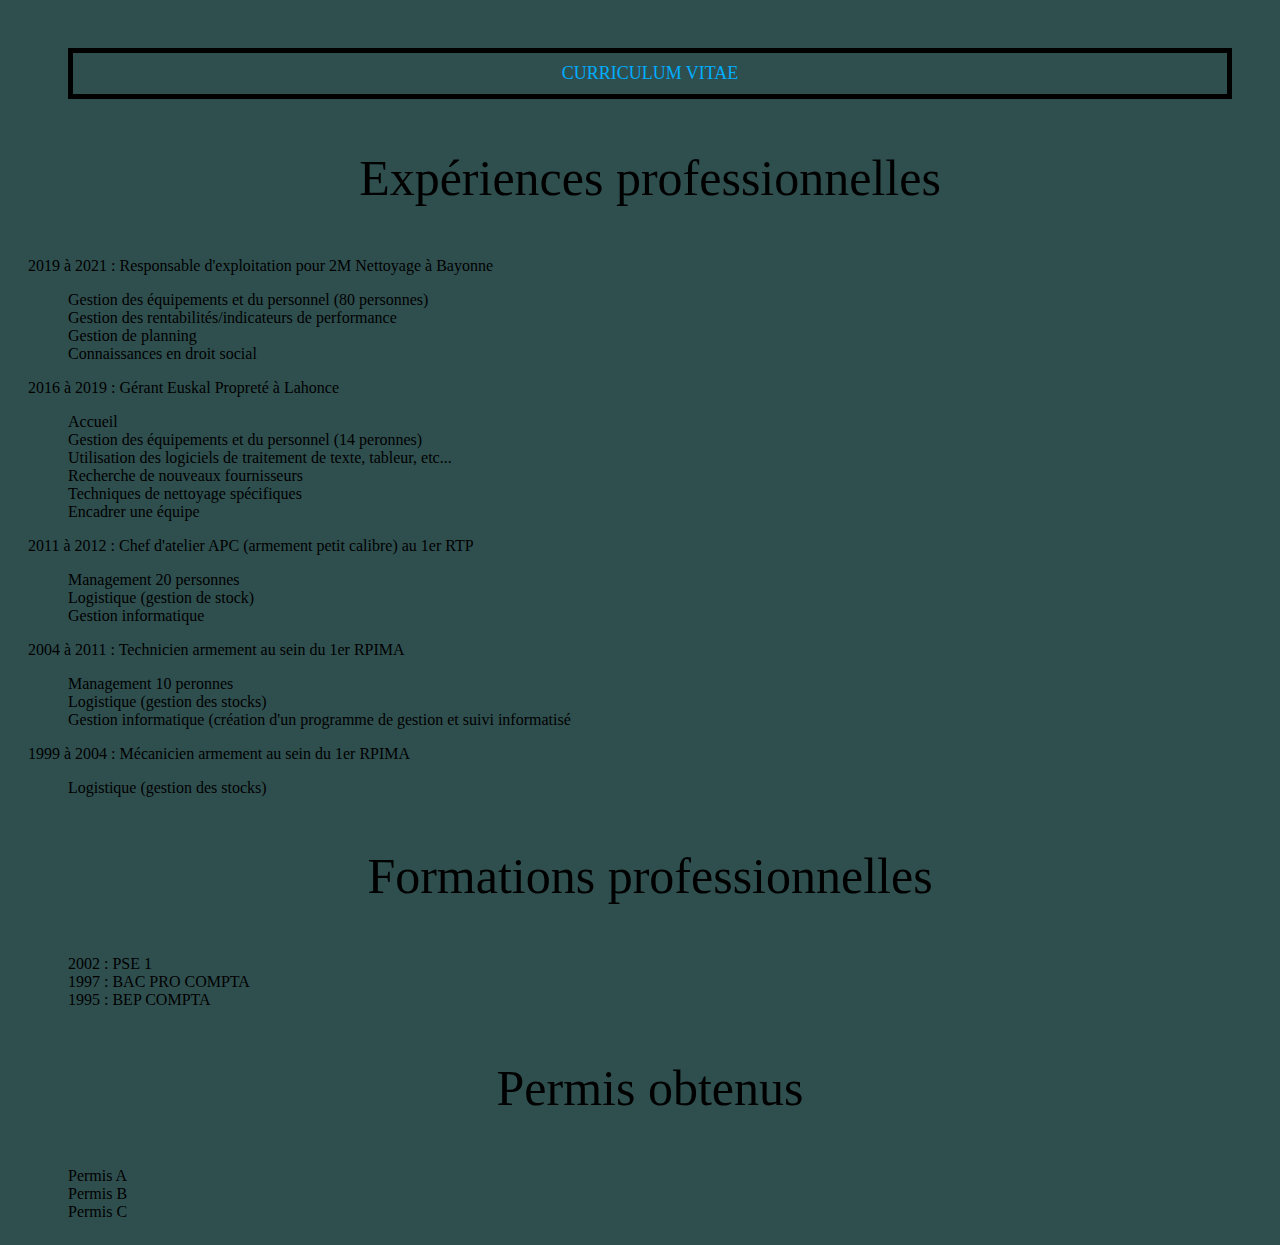
<file: cv.html>
<!DOCTYPE html>
<html>

<head>
    <meta charset="utf-8">
    <meta name="viewport" content="width=device-width">
    <title>Beauchet Rudolph CV</title>
    <link rel="stylesheet" href="styles.css">
</head>

<body>
    <div id="main">
        <?php include("aside.html"); ?>


        <section id="cv" class="contenu">
            <p class="curriculum">CURRICULUM VITAE</p>
            <P class="titre1">Expériences professionnelles</P>

            <p>2019 à 2021 : Responsable d'exploitation pour 2M Nettoyage à Bayonne</p>
            <ul>
                <li>Gestion des équipements et du personnel (80 personnes)</li>
                <li>Gestion des rentabilités/indicateurs de performance</li>
                <li>Gestion de planning</li>
                <li>Connaissances en droit social</li>
            </ul>

            <p>2016 à 2019 : Gérant Euskal Propreté à Lahonce</p>
            <ul>
                <li>Accueil</li>
                <li>Gestion des équipements et du personnel (14 peronnes)</li>
                <li>Utilisation des logiciels de traitement de texte, tableur, etc...</li>
                <li>Recherche de nouveaux fournisseurs</li>
                <li>Techniques de nettoyage spécifiques</li>
                <li>Encadrer une équipe</li>
            </ul>

            <p>2011 à 2012 : Chef d'atelier APC (armement petit calibre) au 1er RTP</p>
            <ul>
                <li>Management 20 personnes</li>
                <li>Logistique (gestion de stock)</li>
                <li>Gestion informatique</li>
            </ul>

            <p>2004 à 2011 : Technicien armement au sein du 1er RPIMA</p>
            <ul>
                <li>Management 10 peronnes</li>
                <li>Logistique (gestion des stocks)</li>
                <li>Gestion informatique (création d'un programme de gestion et suivi informatisé</li>
            </ul>

            <p>1999 à 2004 : Mécanicien armement au sein du 1er RPIMA</p>
            <ul>
                <li>Logistique (gestion des stocks)</li>
            </ul>

            <P class="titre1">Formations professionnelles</P>
            <ul>
                <li>2002 : PSE 1</li>
                <li>1997 : BAC PRO COMPTA</li>
                <li>1995 : BEP COMPTA</li>
            </ul>

            <p class="titre1">Permis obtenus</p>
            <ul>
                <li>Permis A</li>
                <li>Permis B</li>
                <li>Permis C</li>
            </ul>
        </section>
</body>

</html>
</file>
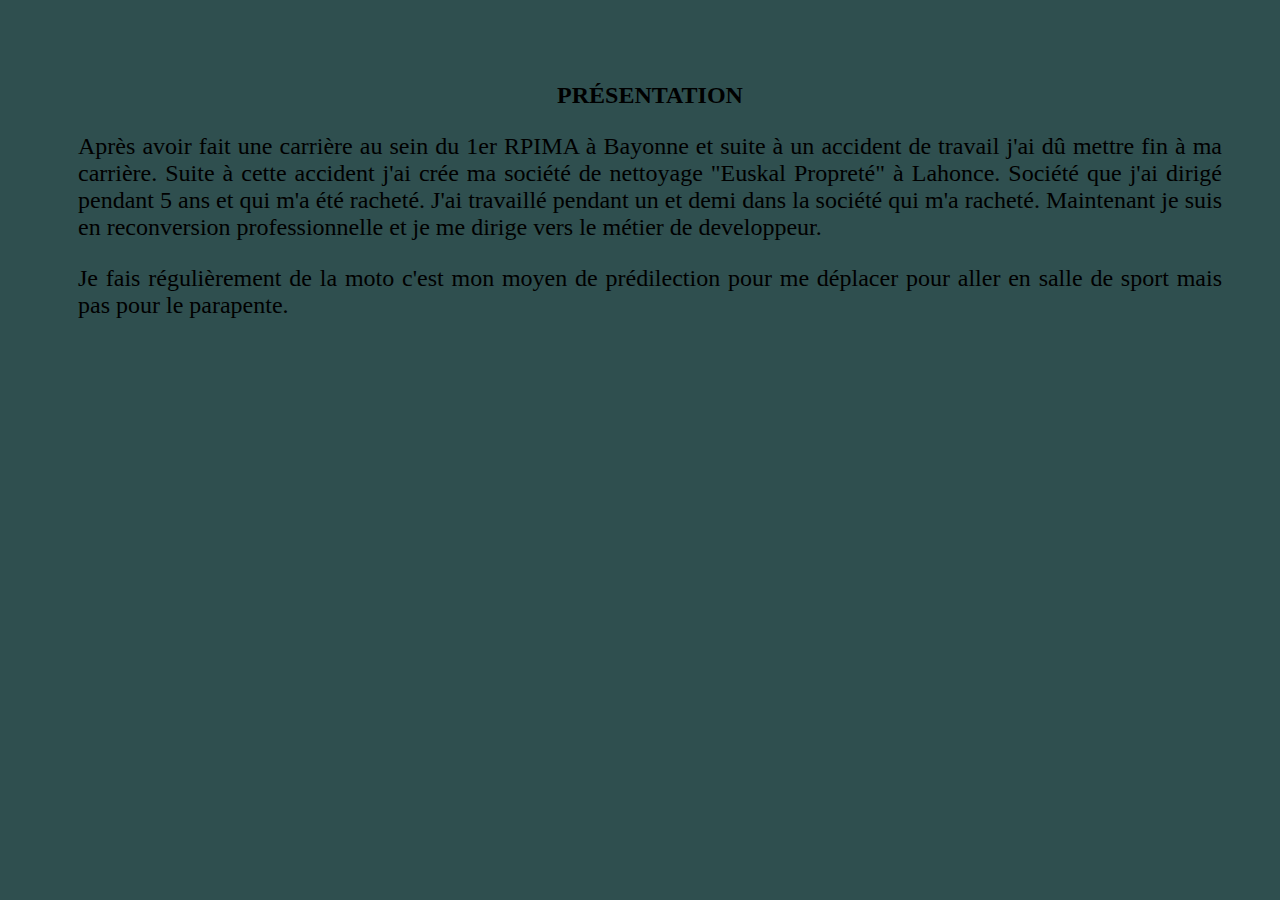
<file: presentation.html>
<!DOCTYPE html>
<html>

<head>
    <meta charset="utf-8">
    <meta name="viewport" content="width=device-width">
    <title>Beauchet Rudolph CV</title>
    <link rel="stylesheet" href="styles.css">
</head>

<body>
    <!--partie bloc gauche -->
    <div id="main">
        <?php include("aside.php"); ?>


        <section id="Presentation" class="contenu">
            <div class="presentation">
                <p class="ppresentation" class="contenu">
                    PRÉSENTATION
                </p>
                <p>Après avoir fait une carrière au sein du 1er RPIMA à Bayonne et suite à un accident
                    de travail j'ai dû mettre fin à ma carrière. Suite à cette accident j'ai crée ma société
                    de nettoyage "Euskal Propreté" à Lahonce. Société que j'ai dirigé pendant 5 ans et qui m'a été
                    racheté.
                    J'ai travaillé pendant un et demi dans la société qui m'a racheté. Maintenant je suis en
                    reconversion
                    professionnelle et je me dirige vers le métier de developpeur.</p>
                <p>Je fais régulièrement de la moto c'est mon moyen de prédilection pour me déplacer pour aller en salle
                    de sport
                    mais pas pour le parapente.
                </p>
        </section>
    </div>
</body>

</html>
<!-- Pensez à changer la numérotation des <p class=titre> -->
</file>
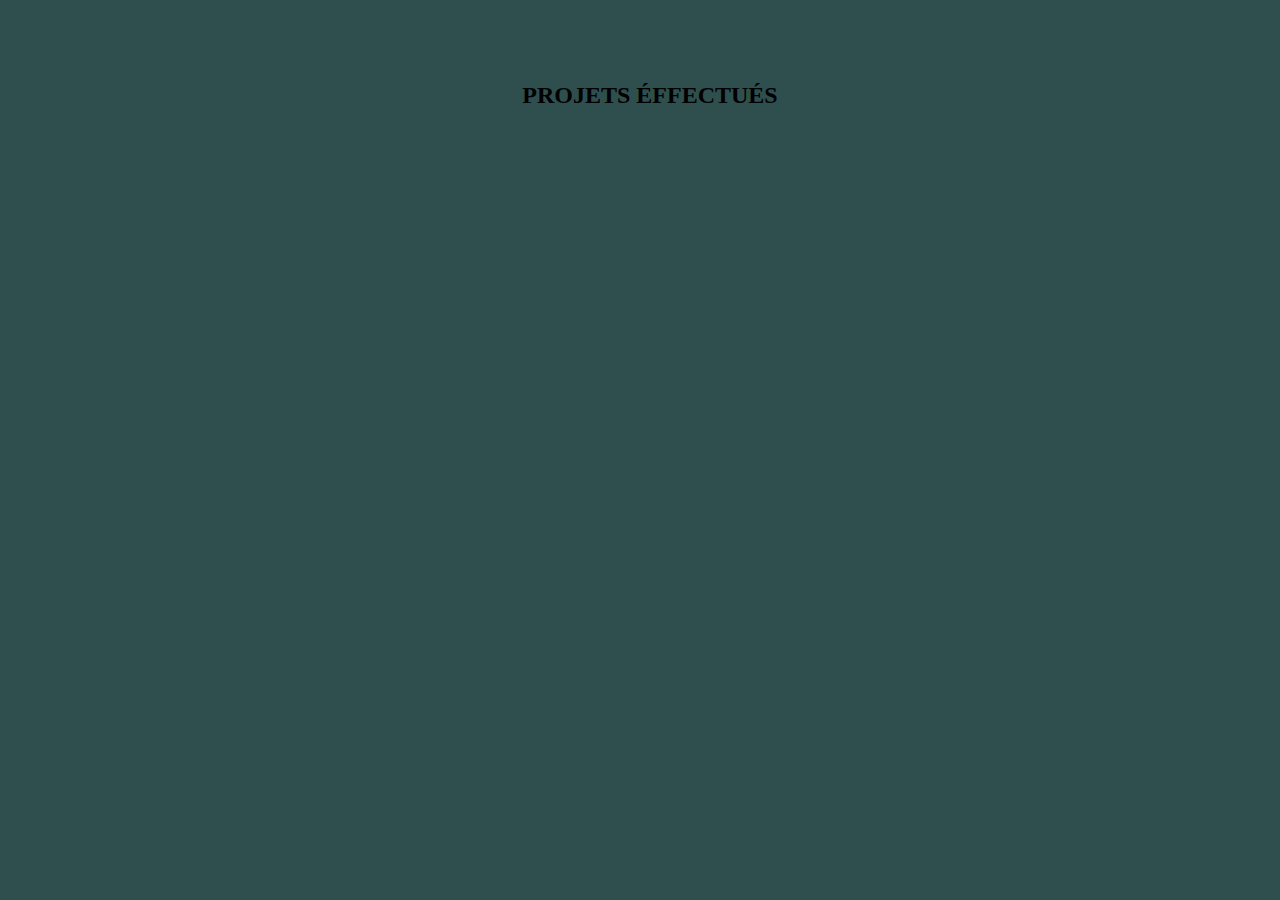
<file: projetseffectues.html>
<!DOCTYPE html>
<html>

<head>
    <meta charset="utf-8">
    <meta name="viewport" content="width=device-width">
    <title>Beauchet Rudolph CV</title>
    <link rel="stylesheet" href="styles.css">
</head>

<body>
    <div id="main">
        <?php include("aside.php"); ?>


        <section id="Presentation" class="contenu">
            <div class="presentation">
                <p class="ppresentation" class="contenu">
                    PROJETS ÉFFECTUÉS
                </p>

        </section>
    </div>
</body>

</html>
</file>
<file: styles.css>
/* commentaire */
* {
    box-sizing: border-box;
}

body {
    background-color: darkslategrey;
}

h1 {
    color: rgb(0, 174, 255);
    opacity: 1;
    text-align: center;
    font-size: xx-large;
}

h2 {
    color: rgb(0, 174, 255);
    text-align: center;
    font-size: xx-large;
}

a {
    color: red;
}


ul li {
    list-style: none;
}

ul li a {
    color: white;
}

.competencelanguage li {
    list-style: circle;
}

#menu {
    align-items: stretch;

    /*
    padding: 12px;
    display: flex;
    justify-content: space-around;
    */
}

#menu li a {
    color: white;
    DISPLAY: BLOCK;
    PADDING-BOTTOM: 10PX;
    PADDING-TOP: 10PX;
}

.idmoi {
    text-align: center;
    margin-bottom: 15px;
}

.idendite {
    color: rgb(0, 174, 255);
    text-align: center;
    margin-bottom: 110px;
    font-size: xx-large;
    font-size: 25px;
}

.idendite span {
    display: block;
    margin-top: 10px;
}

.moncv {
    padding-top: 100px;
}

/* page bienvenue */
#bienvenue {
    min-height: 100vh;
    background-image: url(images.php/matrix.jpeg);
    background-size: cover;
    min-width: 100%;
    margin-left: 20px;
}

#bienvenue h1 {
    color: rgb(0, 174, 255);
}

.presentation {
    font-size: x-large;
    padding: 10px;
    margin: 40px;
    text-align: justify;
}

.curriculum {
    color: rgb(0, 174, 255);
    font-size: large;
    opacity: 100;
    text-align: center;
    border-width: 5px;
    border-style: solid;
    border-color: black;
    padding: 10px;
    margin: 40px;
}

.titre1 {
    text-align: center;
    font-size: 50px;
}

#main {
    display: -ms-flexbox;
    display: -webkit-flex;
    display: flex;
    -webkit-flex-direction: row;
    /* pour Mac */
    -ms-flex-direction: row;
    /* pour Firefox */
    flex-direction: row;
    /* pour Chrome */
    -webkit-flex-wrap: nowrap;
    -ms-flex-wrap: nowrap;
    flex-wrap: nowrap;
    -webkit-justify-content: flex-start;
    -ms-flex-pack: start;
    justify-content: flex-start;
    -webkit-align-content: stretch;
    -ms-flex-line-pack: stretch;
    align-content: stretch;
    -webkit-align-items: stretch;
    -ms-flex-align: stretch;
    align-items: stretch;

    width: 100%;
}

#blocgauche {
    -webkit-order: 0;
    -ms-flex-order: 0;
    order: 0;
    -webkit-flex: 0 0 300px;
    -ms-flex: 0 0 300px;
    flex: 0 0 300px;
    -webkit-align-self: auto;
    -ms-flex-item-align: auto;
    align-self: auto;

    display: -ms-flexbox;
    display: -webkit-flex;
    display: flex;
    -webkit-flex-direction: row;
    -ms-flex-direction: row;
    flex-direction: row;
    -webkit-flex-wrap: nowrap;
    -ms-flex-wrap: nowrap;
    flex-wrap: nowrap;
    -webkit-justify-content: flex-start;
    -ms-flex-pack: start;
    justify-content: flex-start;
    -webkit-align-content: stretch;
    -ms-flex-line-pack: stretch;
    align-content: stretch;
    -webkit-align-items: stretch;
    -ms-flex-align: stretch;
    align-items: stretch;
    align-items: stretch;
    /*contour*/
    border-width: 2px;
    border-style: solid;
    border-color: black;
}

.leftmenu {
    -webkit-order: 0;
    -ms-flex-order: 0;
    order: 0;
    -webkit-flex: 0 0 50%;
    -ms-flex: 0 0 50%;
    flex: 0 0 50%;
    -webkit-align-self: auto;
    -ms-flex-item-align: auto;
    align-self: auto;
}

.leftresume {
    -webkit-order: 0;
    -ms-flex-order: 0;
    order: 0;
    -webkit-flex: 0 0 50%;
    -ms-flex: 0 0 50%;
    flex: 0 0 50%;
    -webkit-align-self: auto;
    -ms-flex-item-align: auto;
    align-self: auto;
}


.ppresentation {
    font-weight: bolder;
    text-align: center;
}

.contenu {
    -webkit-order: 0;
    -ms-flex-order: 0;
    order: 0;
    -webkit-flex: 1 1 auto;
    -ms-flex: 1 1 auto;
    flex: 1 1 auto;
    -webkit-align-self: auto;
    -ms-flex-item-align: auto;
    align-self: auto;
    padding-left: 20px;
}

#infocontact {
    display: -ms-flexbox;
    display: -webkit-flex;
    display: flex;
    -webkit-flex-direction: row;
    -ms-flex-direction: row;
    flex-direction: row;
    -webkit-flex-wrap: wrap;
    -ms-flex-wrap: wrap;
    flex-wrap: wrap;
    -webkit-justify-content: center;
    -ms-flex-pack: center;
    justify-content: space-around;
    -webkit-align-content: stretch;
    -ms-flex-line-pack: stretch;
    align-content: stretch;
    -webkit-align-items: stretch;
    -ms-flex-align: stretch;
    align-items: stretch;
    margin: 50px;
}

.boitecontact {
    -webkit-order: 0;
    -ms-flex-order: 0;
    order: 0;
    -webkit-flex: 0 0 40%;
    -ms-flex: 0 0 40%;
    flex: 0 0 40%;
    -webkit-align-self: auto;
    -ms-flex-item-align: auto;
    align-self: auto;

    color: chocolate;
    border-width: 30px;
    letter-spacing: 5px;
    border-width: 2px;
    border-style: solid;
    border-color: blue;
    border-radius: 20px;
    text-align: center;
    margin-top: 5px;
    padding: 5px;
}

#rensmail {
    color: chocolate;
    -webkit-order: 0;
    -ms-flex-order: 0;
    order: 0;
    -webkit-flex: 0 0 40%;
    -ms-flex: 0 0 40%;
    flex: 0 0 40%;
    -webkit-align-self: auto;
    -ms-flex-item-align: auto;
    align-self: auto;
    text-align: center;
    padding: 2%;
    font-size: 30px;
}

#rensmail label {
    display: inline-block;
    width: 250px;
    text-align: right;
}

#rensmail input,
#rensmail textarea {
    width: 300px;
    height: 30px
}

#rensmail textarea {
    height: 150px;
}

#rensmail input[type="submit"] {
    width: 100px;
    height: 20px;
}

#blocunitgauche {
    display: -ms-flexbox;
    display: -webkit-flex;
    display: flex;
    -webkit-flex-direction: row;
    -ms-flex-direction: row;
    flex-direction: row;
    -webkit-flex-wrap: nowrap;
    -ms-flex-wrap: nowrap;
    flex-wrap: nowrap;
    -webkit-justify-content: flex-start;
    -ms-flex-pack: start;
    justify-content: flex-start;
    -webkit-align-content: stretch;
    -ms-flex-line-pack: stretch;
    align-content: stretch;
    -webkit-align-items: flex-start;
    -ms-flex-align: start;
    align-items: flex-start;
    min-width: 100%;
}

.leftmenu0 {
    -webkit-order: 0;
    -ms-flex-order: 0;
    order: 0;
    -webkit-flex: 0 1 auto;
    -ms-flex: 0 1 auto;
    flex: 0 1 auto;
    -webkit-align-self: stretch;
    -ms-flex-item-align: stretch;
    align-self: stretch;
}
</file>
